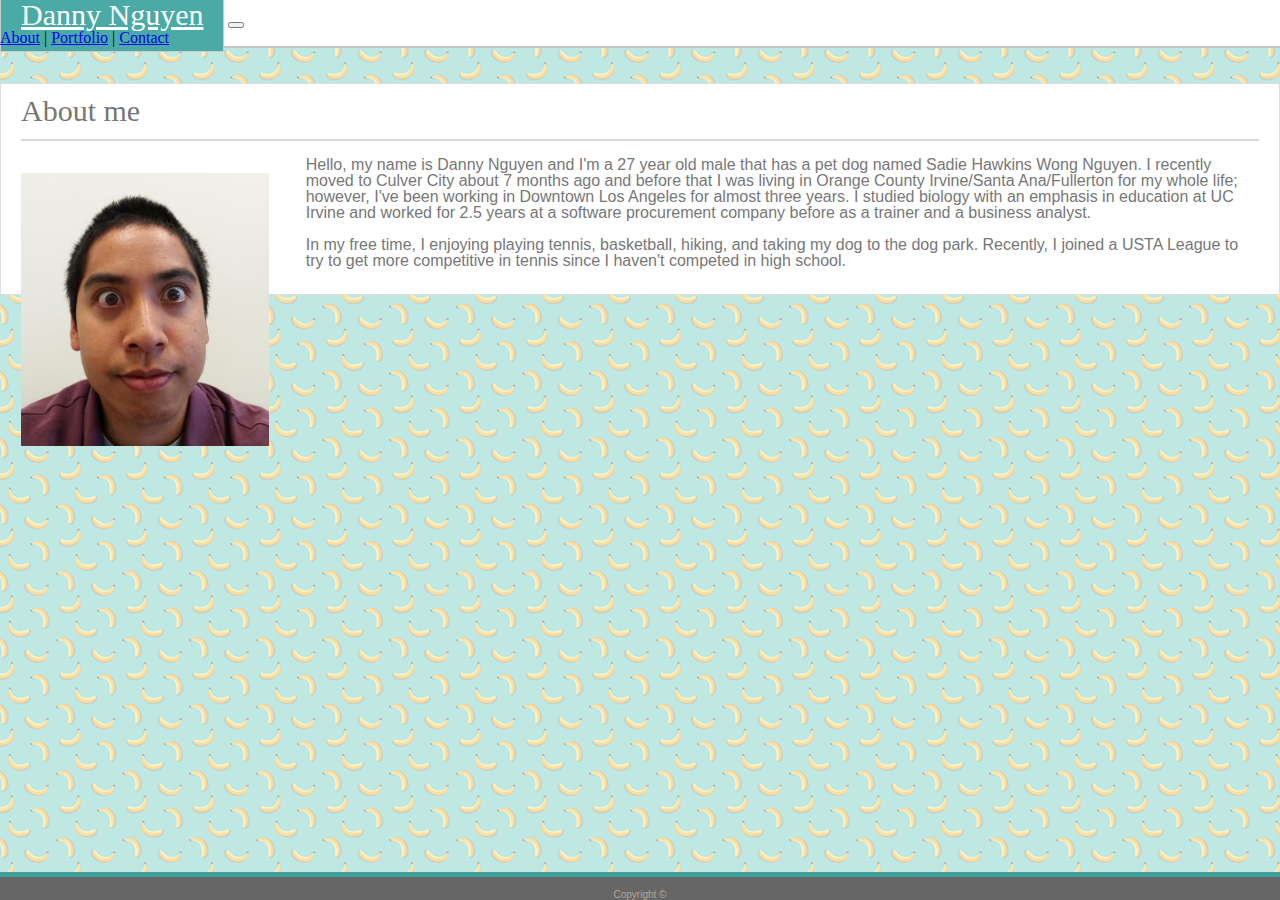
<file: index.html>
<!DOCTYPE html>
<html>
<head>
    <title>Basic-Portfolio-Index</title>
    <meta name="viewport" content="width=device-width, initial-scale=1">
    <!-- Linking CSS Reset File -->
    <link rel="stylesheet" type="text/css" href="assets/css/reset.css">
    <!-- Latest compiled and minified CSS -->
    <link rel="stylesheet" href="https://stackpath.bootstrapcdn.com/bootstrap/4.1.3/css/bootstrap.min.css" integrity="sha384-MCw98/SFnGE8fJT3GXwEOngsV7Zt27NXFoaoApmYm81iuXoPkFOJwJ8ERdknLPMO" crossorigin="anonymous">
    <!-- Linking CSS -->
    <link rel="stylesheet" type="text/css" href="assets/css/style.css">
    <!-- Linking jQuery -->
    <!-- <script type="text/javascript" src="https://cdnjs.cloudflare.com/ajax/libs/jquery/3.1.0/jquery.min.js"></script> -->
    <!-- Linking Google Fonts -->
    <!-- <link href='https://fonts.googleapis.com/css?family=Montserrat|Roboto+Slab|Yellowtail' rel='stylesheet' type='text/css'> -->
</head>

<div class="parentheader">
  <div class="container">
    <nav class="navbar navbar-expand-lg navbar-light">
        <a class="navbar-brand mainheaderleft" href="#">Danny Nguyen</a>
        <button class="navbar-toggler" type="button" data-toggle="collapse" data-target="#navbarNavAltMarkup" aria-controls="navbarNavAltMarkup" aria-expanded="false" aria-label="Toggle navigation">
          <span class="navbar-toggler-icon"></span>
        </button>
        <div class="collapse navbar-collapse" id="navbarNavAltMarkup">
          <div class="navbar-nav ml-auto">
            <a class="nav-item nav-link " href="index.html">About</a>
            <a class="nav-item nav-link">|</a>
            <a class="nav-item nav-link" href="portfolio.html">Portfolio</a>
            <a class="nav-item nav-link">|</a>
            <a class="nav-item nav-link" href="contact.html">Contact</a>
          </div>
        </div>
      </nav>
    </div>
  </div>

<body>
  <div class="container body">
    <div class="row">
      <div class="col-lg-12">
        <p class="bodyheader">About me</p>
      </div>
      <div class="col-lg-12">
        <img class="imagefloat" src="assets/images/profile.png" alt="Missing Pic">
        <p class="bodyparagraphformat">
            Hello, my name is Danny Nguyen and I'm a 27 year old male that has a pet dog named Sadie Hawkins Wong Nguyen.
            I recently moved to Culver City about 7 months ago and before that I was living in Orange County Irvine/Santa Ana/Fullerton for my whole life; however,
            I've been working in Downtown Los Angeles for almost three years. I studied biology with an emphasis in education at UC Irvine and worked for 2.5 years at a software procurement company before as a trainer and a business analyst.
        </p>
        <p class="bodyparagraphformat">
            In my free time, I enjoying playing tennis, basketball, hiking, and taking my dog to the dog park.
            Recently, I joined a USTA League to try to get more competitive in tennis since I haven't competed in high school.
        </p>
      </div>
    </div>
  </div>
</body>
<footer class="footer">
    <p class="footertext">Copyright ©</p>  
</footer>
</html>
</file>
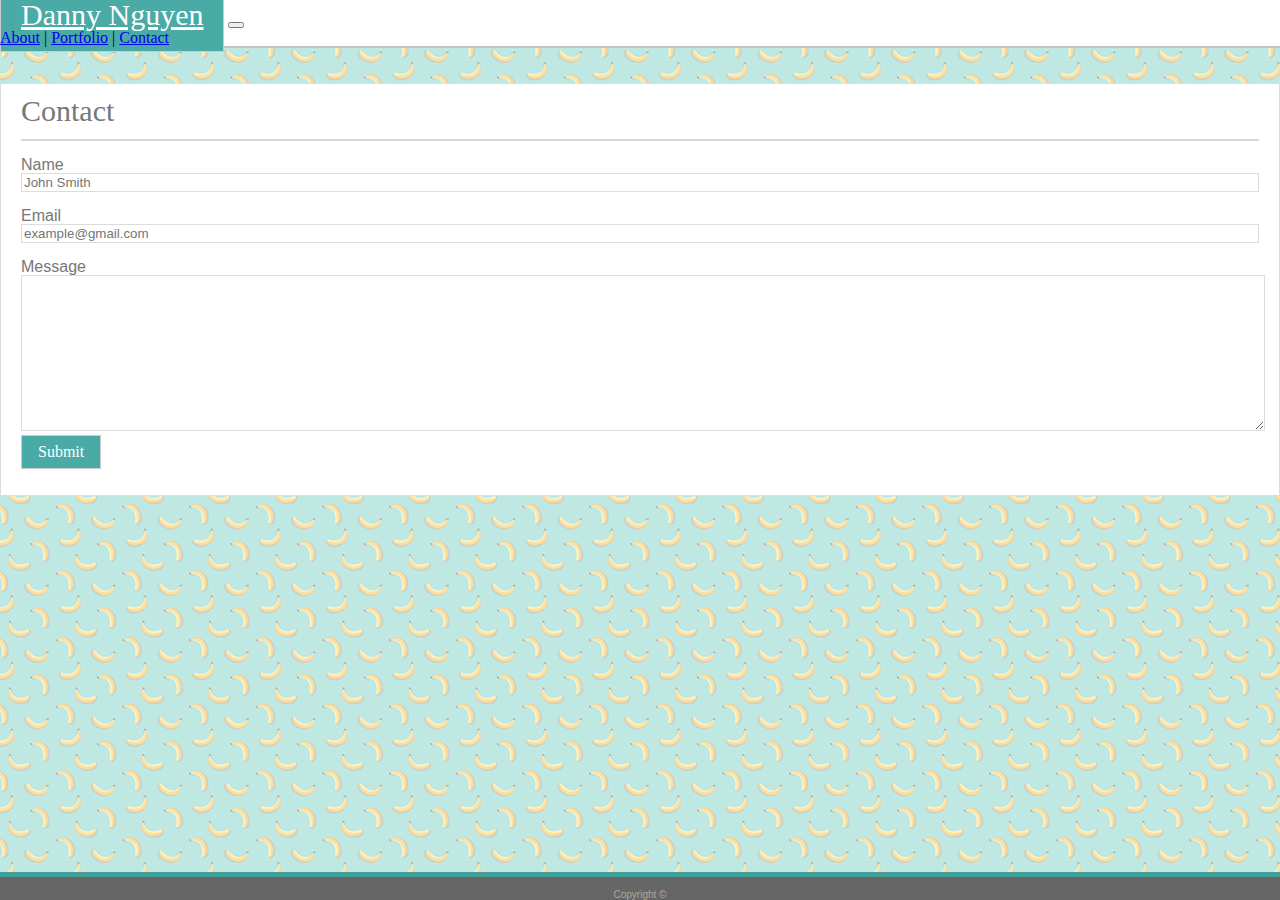
<file: contact.html>
<!DOCTYPE html>
<html>
<head>
    <title>Basic-Portfolio-Index</title>
    <meta name="viewport" content="width=device-width, initial-scale=1">
    <!-- Linking CSS Reset File -->
    <link rel="stylesheet" type="text/css" href="assets/css/reset.css">
    <!-- Latest compiled and minified CSS -->
    <link rel="stylesheet" href="https://stackpath.bootstrapcdn.com/bootstrap/4.1.3/css/bootstrap.min.css" integrity="sha384-MCw98/SFnGE8fJT3GXwEOngsV7Zt27NXFoaoApmYm81iuXoPkFOJwJ8ERdknLPMO" crossorigin="anonymous">
    <!-- Linking CSS -->
    <link rel="stylesheet" type="text/css" href="assets/css/style.css">
    <!-- Linking jQuery -->
    <!-- <script type="text/javascript" src="https://cdnjs.cloudflare.com/ajax/libs/jquery/3.1.0/jquery.min.js"></script> -->
    <!-- Linking Google Fonts -->
    <!-- <link href='https://fonts.googleapis.com/css?family=Montserrat|Roboto+Slab|Yellowtail' rel='stylesheet' type='text/css'> -->
</head>

<div class="parentheader">
  <div class="container">
    <nav class="navbar navbar-expand-lg navbar-light">
        <a class="navbar-brand mainheaderleft" href="#">Danny Nguyen</a>
        <button class="navbar-toggler" type="button" data-toggle="collapse" data-target="#navbarNavAltMarkup" aria-controls="navbarNavAltMarkup" aria-expanded="false" aria-label="Toggle navigation">
          <span class="navbar-toggler-icon"></span>
        </button>
        <div class="collapse navbar-collapse" id="navbarNavAltMarkup">
          <div class="navbar-nav ml-auto">
            <a class="nav-item nav-link " href="index.html">About</a>
            <a class="nav-item nav-link">|</a>
            <a class="nav-item nav-link" href="portfolio.html">Portfolio</a>
            <a class="nav-item nav-link">|</a>
            <a class="nav-item nav-link" href="contact.html">Contact</a>
          </div>
        </div>
      </nav>
    </div>
  </div>

<body>
<div class="container body">
    <div class="row">
      <div class="col-lg-12">
        <p class="bodyheader">Contact</p>
        <p class="bodyparagraphformat">Name</p>
            <div class="contactinputtext">
                <input type="text" id="MyInput" class="inputflex" placeholder="John Smith" />
            </div>

            <p class="bodyparagraphformat">Email</p>
            <div class="contactinputtext">
                <input type="text" id="MyInput" class="inputflex" placeholder="example@gmail.com" />
            </div>

            <p class="bodyparagraphformat">Message</p>
            <textarea class="textareadimensions"></textarea>
            
            <div class="submitflex">
                <div>
                <p class="submitbutton">Submit</p>
                </div>
            </div>
        </div>
    </div>
</div>
</body>

<footer class="footer">
        <p class="footertext">Copyright ©</p>  
</footer>
    
</html>
</file>
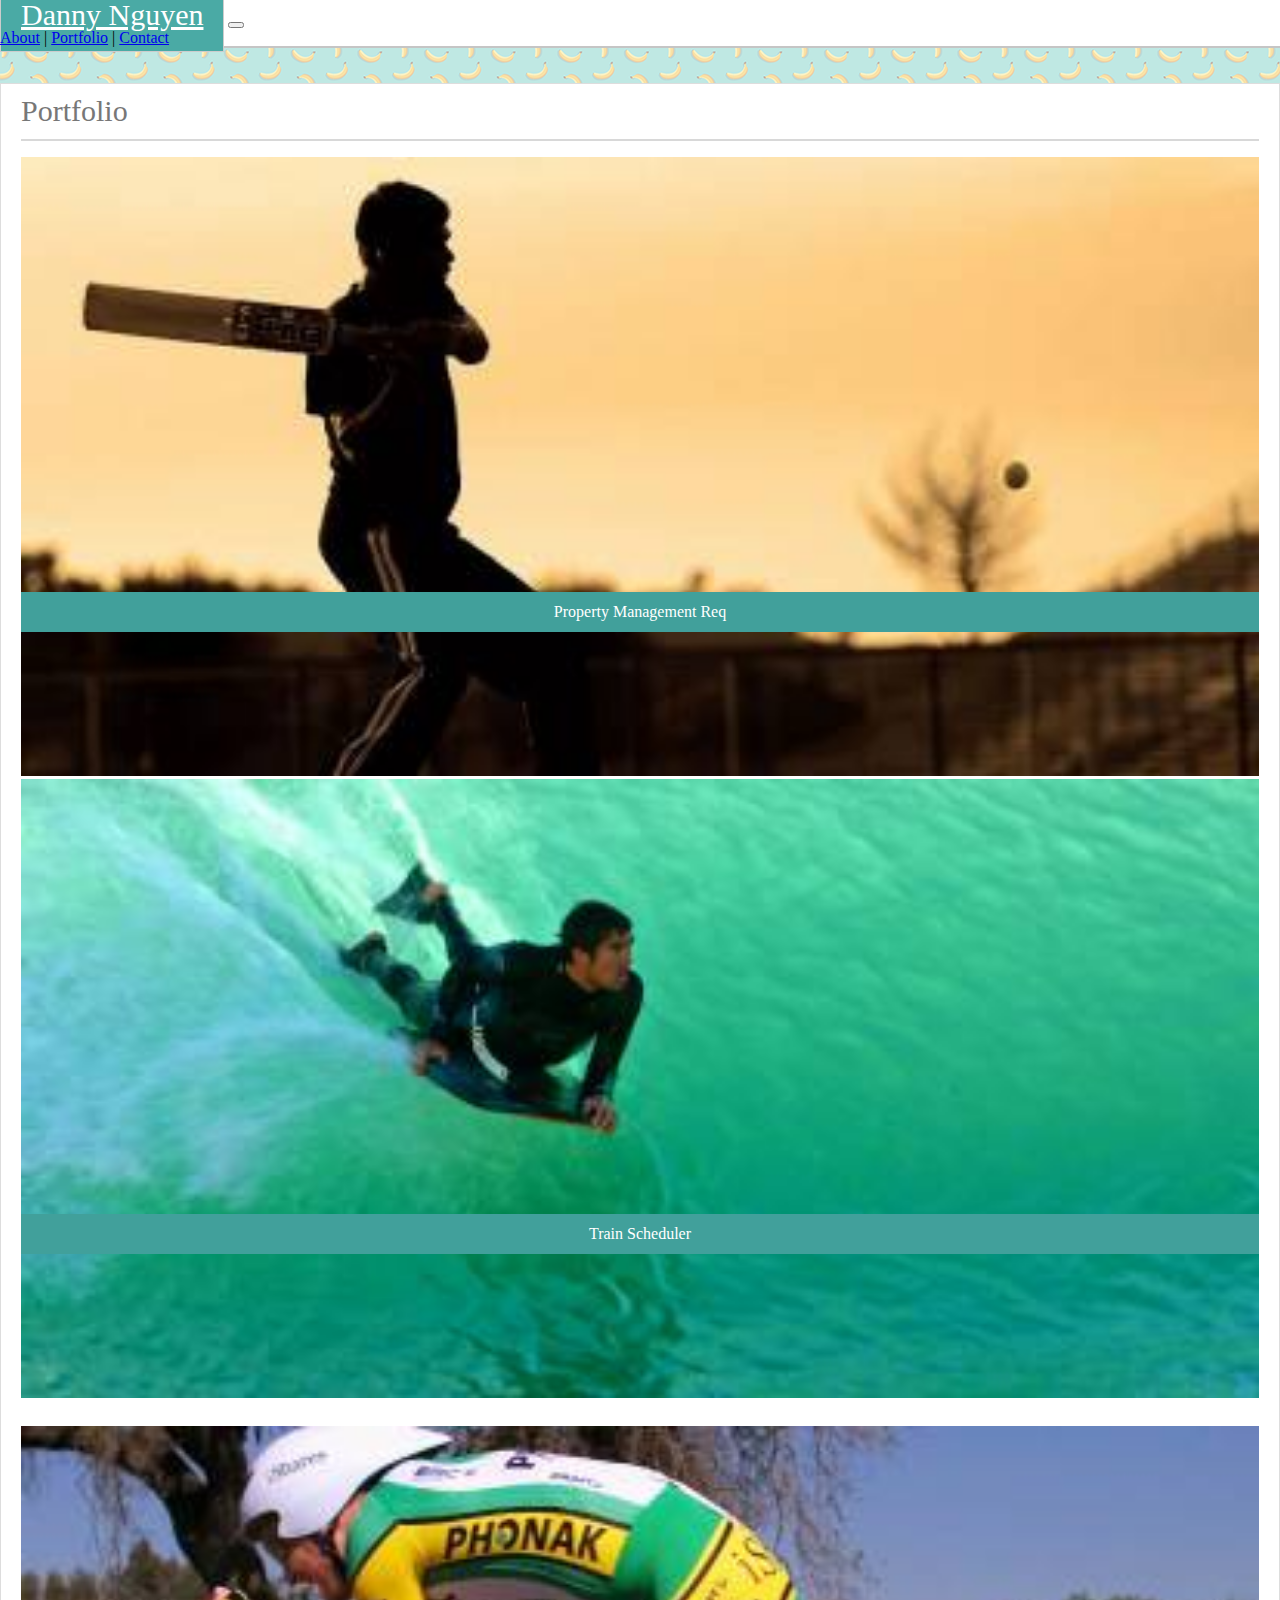
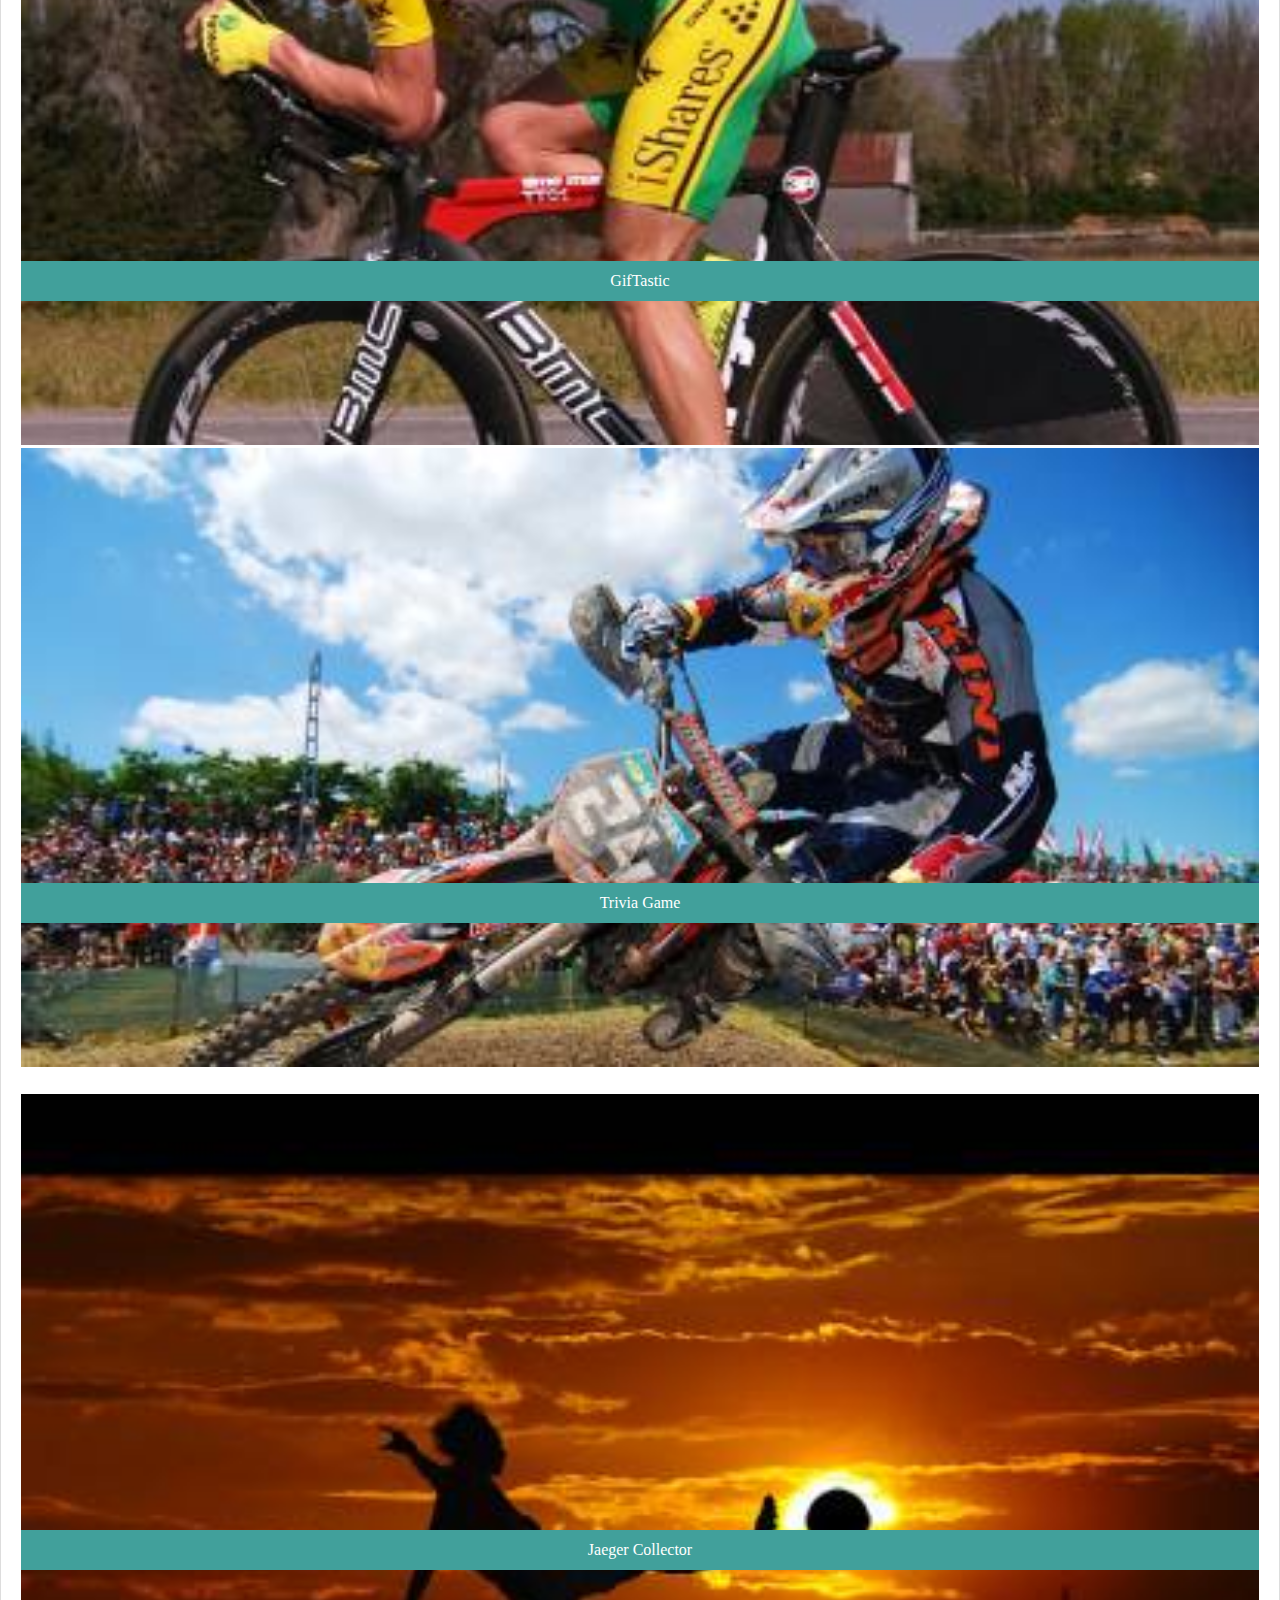
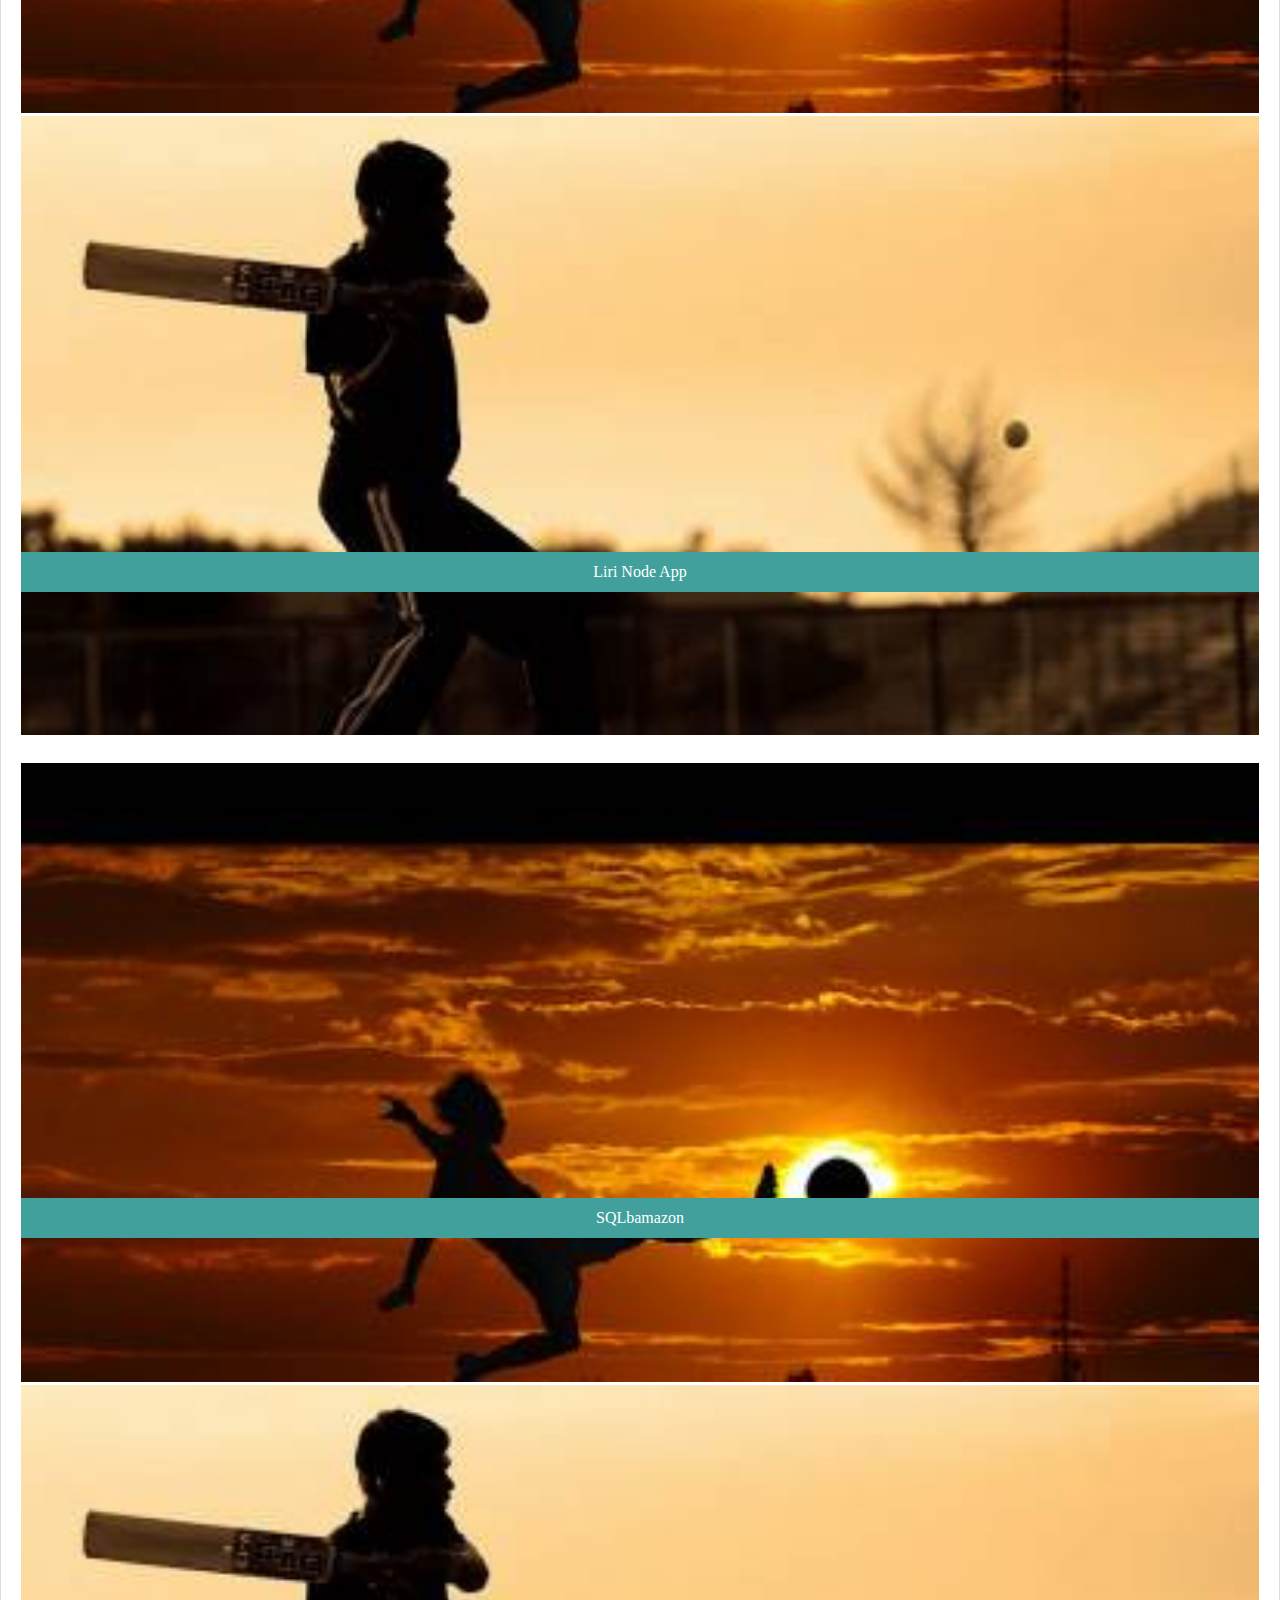
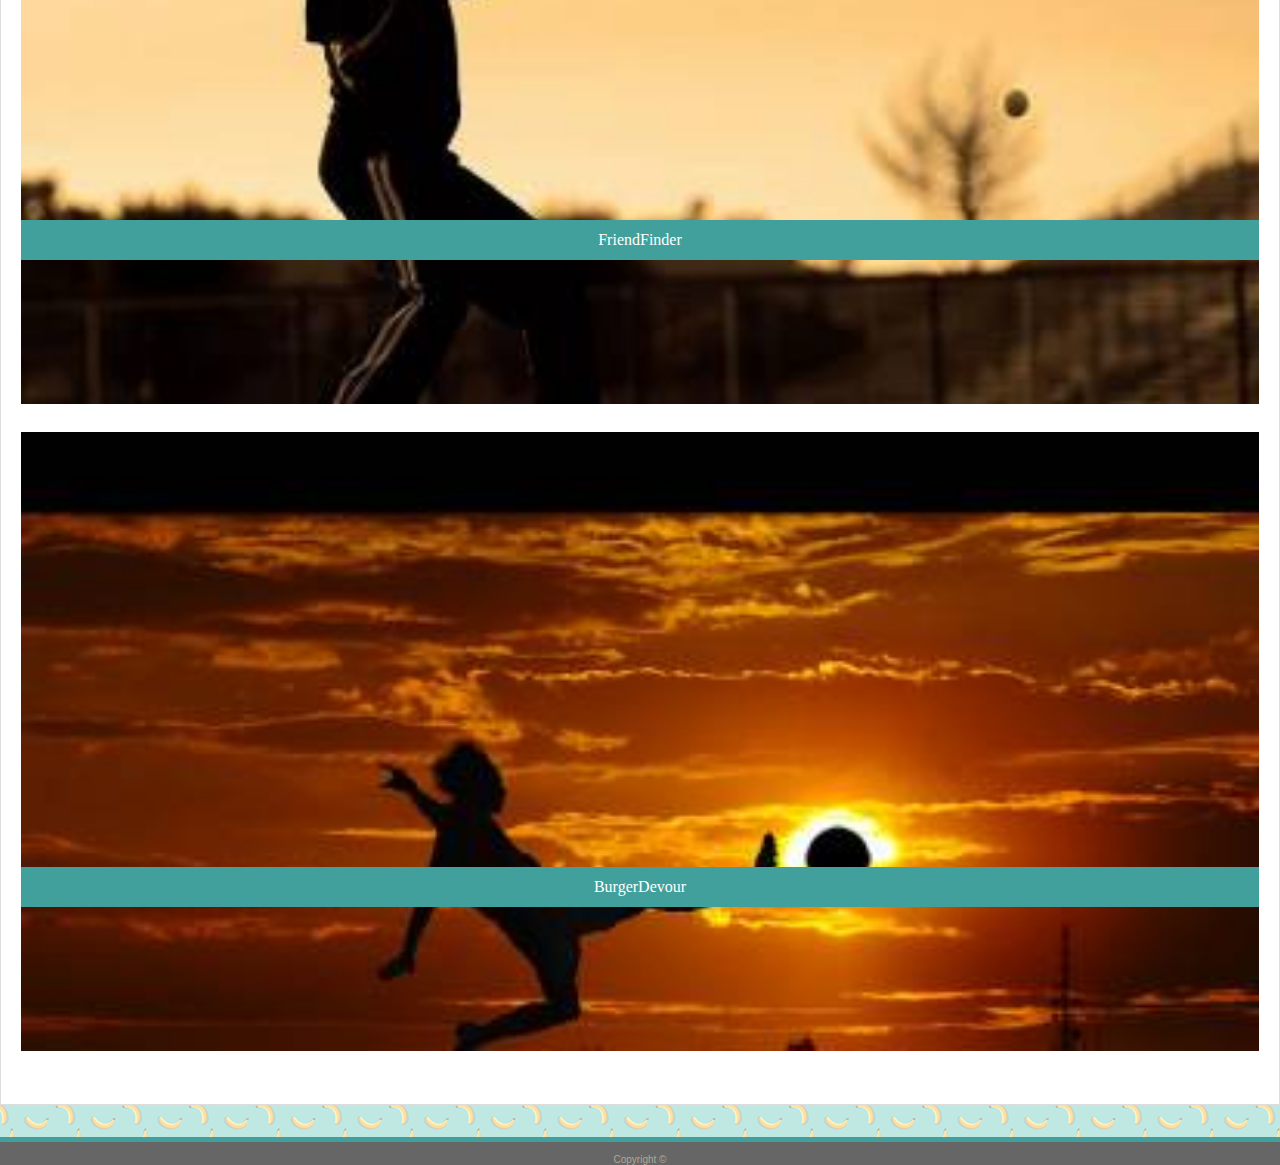
<file: portfolio.html>
<!DOCTYPE html>
<html>
<head>
    <title>Basic-Portfolio-Index</title>
    <meta name="viewport" content="width=device-width, initial-scale=1">
    <!-- Linking CSS Reset File -->
    <link rel="stylesheet" type="text/css" href="assets/css/reset.css">
    <!-- Latest compiled and minified CSS -->
    <link rel="stylesheet" href="https://stackpath.bootstrapcdn.com/bootstrap/4.1.3/css/bootstrap.min.css" integrity="sha384-MCw98/SFnGE8fJT3GXwEOngsV7Zt27NXFoaoApmYm81iuXoPkFOJwJ8ERdknLPMO" crossorigin="anonymous">
    <!-- Linking CSS -->
    <link rel="stylesheet" type="text/css" href="assets/css/style.css">
    <!-- Linking jQuery -->
    <!-- <script type="text/javascript" src="https://cdnjs.cloudflare.com/ajax/libs/jquery/3.1.0/jquery.min.js"></script> -->
    <!-- Linking Google Fonts -->
    <!-- <link href='https://fonts.googleapis.com/css?family=Montserrat|Roboto+Slab|Yellowtail' rel='stylesheet' type='text/css'> -->
</head>

<div class="parentheader">
  <div class="container">
    <nav class="navbar navbar-expand-lg navbar-light">
        <a class="navbar-brand mainheaderleft" href="#">Danny Nguyen</a>
        <button class="navbar-toggler" type="button" data-toggle="collapse" data-target="#navbarNavAltMarkup" aria-controls="navbarNavAltMarkup" aria-expanded="false" aria-label="Toggle navigation">
          <span class="navbar-toggler-icon"></span>
        </button>
        <div class="collapse navbar-collapse" id="navbarNavAltMarkup">
          <div class="navbar-nav ml-auto">
            <a class="nav-item nav-link " href="index.html">About</a>
            <a class="nav-item nav-link">|</a>
            <a class="nav-item nav-link" href="portfolio.html">Portfolio</a>
            <a class="nav-item nav-link">|</a>
            <a class="nav-item nav-link" href="contact.html">Contact</a>
          </div>
        </div>
      </nav>
    </div>
  </div>

<body>
  <div class="container body">
    <div class="row">
      <div class="col-lg-12">
        <p class="bodyheader">Portfolio</p>
      </div>
    </div>
    <div class="row rowmargin bodyparagraphformat">
        <div class="col-lg-4">
            <div class="imgcontainer">
                <a href="https://chuckausburn.github.io/Property-Management-/request.html">
                <img class="portfolioimg img1" src="assets/images/lorempixel-1.jpg" alt="Missing Pic">
                <p class="imgblock">Property Management Req</p>
                </a>   
            </div>
        </div>

        <div class="col-lg-4">
            <div class="imgcontainer">
                <a href="https://nguyendanny91.github.io/TrainScheduler/">
                <img class="portfolioimg" src="assets/images/lorempixel-2.jpg" alt="Missing Pic">
                <p class="imgblock">Train Scheduler</p>
            </a>
            </div>
        </div>         
    </div>

    <div class="row rowmargin">
        <div class="col-lg-4">
            <div class="imgcontainer">
                <a href="https://nguyendanny91.github.io/GifTastic/">
                <img class="portfolioimg" src="assets/images/lorempixel-3.jpg" alt="Missing Pic">
                <p class="imgblock">GifTastic</p>
                </a>
            </div>
        </div>

        <div class="col-lg-4">
            <div class="imgcontainer">
                <a href="https://nguyendanny91.github.io/TriviaGame/">
                <img class="portfolioimg" src="assets/images/lorempixel-4.jpg" alt="Missing Pic">
                <p class="imgblock">Trivia Game</p>
                </a>
            </div>
        </div>         
    </div>  

    <div class="row rowmargin">
        <div class="col-lg-4">
            <div class="imgcontainer">
                <a href="https://nguyendanny91.github.io/unit-4-game/">
                <img class="portfolioimg" src="assets/images/lorempixel-5.jpg" alt="Missing Pic">
                <p class="imgblock">Jaeger Collector</p>
                </a>
            </div>
        </div>   
        <div class="col-lg-4">
            <div class="imgcontainer">
                <a href="https://github.com/nguyendanny91/liri-node-app">
                <img class="portfolioimg" src="assets/images/lorempixel-1.jpg" alt="Missing Pic">
                <p class="imgblock">Liri Node App</p>
                </a>
            </div>
        </div>      
    </div>  

    <div class="row rowmargin">
        <div class="col-lg-4">
            <div class="imgcontainer">
                <a href="https://github.com/nguyendanny91/SQLbamazon">
                <img class="portfolioimg" src="assets/images/lorempixel-5.jpg" alt="Missing Pic">
                <p class="imgblock">SQLbamazon</p>
                </a>
            </div>
        </div>   
        <div class="col-lg-4">
            <div class="imgcontainer">
                <a href="https://friendfinder-dnyn.herokuapp.com/">
                <img class="portfolioimg" src="assets/images/lorempixel-1.jpg" alt="Missing Pic">
                <p class="imgblock">FriendFinder</p>
                </a>
            </div>
        </div>      
    </div> 
    <div class="row rowmargin">
        <div class="col-lg-4">
            <div class="imgcontainer">
                <a href="https://dnyn-burger.herokuapp.com/">
                <img class="portfolioimg" src="assets/images/lorempixel-5.jpg" alt="Missing Pic">
                <p class="imgblock">BurgerDevour</p>
                </a>
            </div>
        </div>   
        <div class="col-lg-4">
            <div class="imgcontainer">

            </div>
        </div>      
    </div> 

  </div>
</body>
<footer class="footer">
    <p class="footertext">Copyright ©</p>  
</footer>
</html>
</file>
<file: assets/css/style.css>
/* Navbar Items */

.navbar-light {
    background-color: #ffffff;
}

.navbar {
    padding: 0;
}

.container {
    padding-left: 0px;
    padding-right: 0px;
}



body {
    background-image: url(../images/bananas.png);
    margin-bottom: 60px;

}

.mainheaderleft {
    border: 1px solid #cccccc;
    font-family: 'Georgia', Times, Times New Roman, serif;
    color: white !important;
    background: #4aaaa5;
    font-size: 30px;
    margin: 0px;
    padding: 20px;
}

.parentheader {
    background: #ffffff;
    border-bottom: 2px solid #c5c5c5;
    width: auto;
}

/* Body Paragraph */
.body {
    border: 1px solid;
    border-color: #dddddd; 
    background-color: #ffffff;
    margin-top: 35px;
    padding-left: 20px;
    padding-right: 20px;
    padding-bottom: 2%;
}

.bodyheader {
    padding-top: 1%;
    padding-bottom: 1%;
    border-bottom: 2px solid #d8d8d8;
    font-family: 'Georgia', Times, Times New Roman, serif;
    font-size: 30px;
    color: #777777;
}

.imagefloat {
    float: left;
    width: 20%;
    height: auto;
    padding-right: 3%;
    padding-top: 1em;
}

.footer {
    background: #666666;
    border-top: 5px solid #41a09b;
    padding-top: 1%;
    text-align: center;
    font-family: 'Arial', 'Helvetica Neue', Helvetica, sans-serif;
    color: #b2a795;
    font-size: 10px;
    position: absolute;
    width: 100%;
    bottom: 0;
}

.footertext {
    margin-bottom: 0;
}

html {
    position: relative;
    min-height: 100%;
}


.bodyparagraphformat {
    font-family: 'Arial', 'Helvetica Neue', Helvetica, sans-serif;
    color: #777777;
    margin-bottom: 0px;
    margin-top: 1em;
}

.contactinputtext {
    display:flex;
    flex-direction:row
}

.inputflex {
    flex: 1;
    border: 1px solid;
    border-color: #dddddd; 
    background-color: #ffffff;
}


.textareadimensions {
    width: 100%;
    height: 150px;
    border: 1px solid;
    border-color: #dddddd; 
    background-color: #ffffff;
}

.submitflex { 
    display: flex; 
    justify-content: space-between;
    width: 200px;
  }

.submitbutton {
    border: 1px solid #cccccc;
    font-family: 'Georgia', Times, Times New Roman, serif;
    color: white;
    background: #4aaaa5;
    padding-left: 1em;
    padding-top: .5em;
    padding-bottom: .5em;
    padding-right: 1em;
    margin-top: 1%;
    margin-bottom: 1%;
}

.randomimage {
    max-width: 100%;
    max-height: 100%;
}

.rowmargin {
    margin-bottom: 2%;
}



.imgcontainer {
    position: relative;
}

.portfolioimg {
    width: 100%;
    height: auto;
}

.imgblock {
    position: absolute;
    top: 70%;
    background-color: #41a09b;
    color: white;
    width: 100%;
    line-height: 40px;
    font-family: 'Georgia', Times, Times New Roman, serif;
    text-align: center;
}



@media only screen and (max-width: 991px) {
    .randomimage {
    margin-bottom: 2%;
    }
    .rowmargin {
    margin-bottom: 0%;
}
</file>
